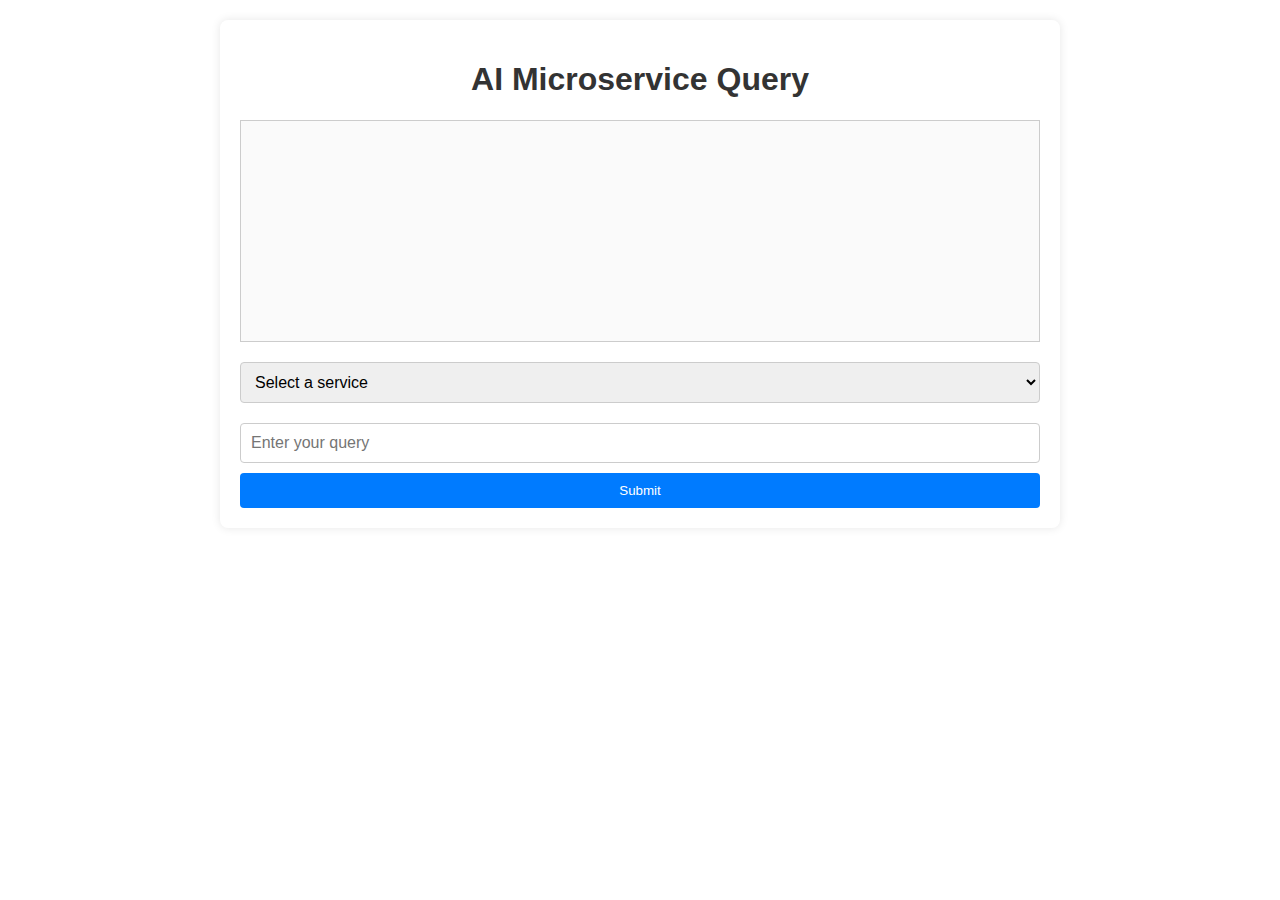
<file: ui/index.html>
<!DOCTYPE html>
<html lang="en">
<head>
    <meta charset="UTF-8">
    <meta name="viewport" content="width=device-width, initial-scale=1.0">
    <title>AI Microservice UI</title>
    <link rel="stylesheet" href="styles.css">
</head>
<body>
    <div class="container">
        <h1>AI Microservice Query</h1>
        <div id="history" class="history"></div>
        <div class="input-section">
            <select id="service-select">
                <option value="" disabled selected>Select a service</option>
            </select>
            <div id="dynamic-selectors" class="dynamic-selectors"></div>
            <input type="text" id="query-input" placeholder="Enter your query">
            <button id="submit-btn">Submit</button>
        </div>
    </div>
    <script src="script.js"></script>
</body>
</html>
</file>
<file: ui/styles.css>
body {
    font-family: Arial, sans-serif;
    margin: 0;
    padding: 20px;
    background-color: ${config.ui.theme === 'dark' ? '#333' : '#f4f4f4'};
}

.container {
    max-width: 800px;
    margin: 0 auto;
    background: white;
    padding: 20px;
    border-radius: 8px;
    box-shadow: 0 0 10px rgba(0,0,0,0.1);
}

h1 {
    text-align: center;
    color: #333;
}

.history {
    min-height: 200px;
    max-height: 300px;
    overflow-y: auto;
    border: 1px solid #ccc;
    padding: 10px;
    margin-bottom: 20px;
    background-color: #fafafa;
}

.history-entry {
    margin-bottom: 10px;
    padding: 10px;
    border-radius: 4px;
    display: flex;
    align-items: center;
    gap: 10px;
}

.history-entry.request {
    background-color: #e6f3ff;
}

.history-entry.response {
    background-color: #e6ffe6;
}

.history-entry.error {
    background-color: #ffe6e6;
}

.history-entry img {
    max-width: 100%;
    height: auto;
    border-radius: 4px;
    margin-top: 5px;
}

.history-entry .play-btn {
    padding: 5px 10px;
    background-color: #28a745;
    color: white;
    border: none;
    border-radius: 4px;
    cursor: pointer;
}

.history-entry .play-btn:hover {
    background-color: #218838;
}

.input-section {
    display: flex;
    flex-direction: column;
    gap: 10px;
}

.dynamic-selectors {
    display: flex;
    gap: 10px;
    flex-wrap: wrap;
}

.dynamic-selectors select,
.dynamic-selectors input[type="text"],
.dynamic-selectors input[type="range"],
.dynamic-selectors textarea {
    padding: 10px;
    font-size: 16px;
    border: 1px solid #ccc;
    border-radius: 4px;
}

.dynamic-selectors label {
    font-size: 14px;
    margin-right: 5px;
}

.slider-container {
    display: flex;
    align-items: center;
    gap: 10px;
}

.slider-value {
    font-size: 14px;
    width: 60px;
    text-align: right;
}

#service-select {
    padding: 10px;
    font-size: 16px;
    border: 1px solid #ccc;
    border-radius: 4px;
}

.query-container {
    display: flex;
    gap: 10px;
    align-items: center;
}

#query-input {
    flex: 1;
    padding: 10px;
    font-size: 16px;
    border: 1px solid #ccc;
    border-radius: 4px;
}

#file-upload {
    padding: 10px;
}

#mic-btn {
    padding: 10px;
    background-color: #007bff;
    color: white;
    border: none;
    border-radius: 4px;
    cursor: pointer;
}

#mic-btn.recording {
    background-color: #dc3545;
}

#mic-btn:hover {
    background-color: #0056b3;
}

#mic-btn.recording:hover {
    background-color: #c82333;
}

#submit-btn {
    padding: 10px 20px;
    background-color: #007bff;
    color: white;
    border: none;
    border-radius: 4px;
    cursor: pointer;
}

#submit-btn:hover {
    background-color: #0056b3;
}
</file>
